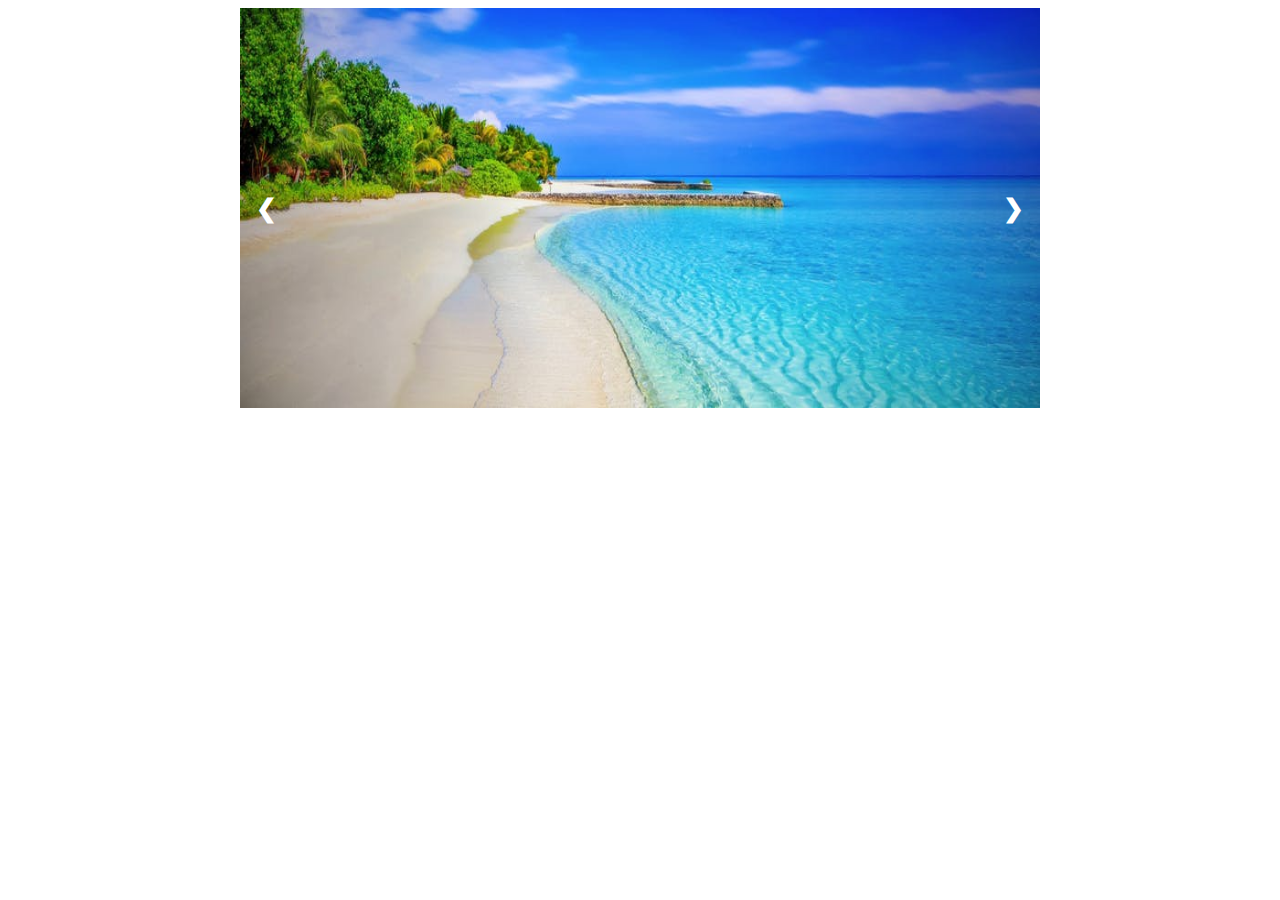
<file: slider/index.html>
<!DOCTYPE html>
<html>
<head>
    <meta charset="utf-8" />
    <meta http-equiv="X-UA-Compatible" content="IE=edge">
    <title>Page Title</title>
    <meta name="viewport" content="width=device-width, initial-scale=1">
    <link rel="stylesheet" type="text/css" media="screen" href="main.css" />
</head>

<body style="display: flex;justify-content: center">
    <div class="slider">
        <a id="prev">❮</a>
        <img>
        <a id="next">❯</a>
    </div>
    <script src="main.js"></script>
</body>
</html>
</file>
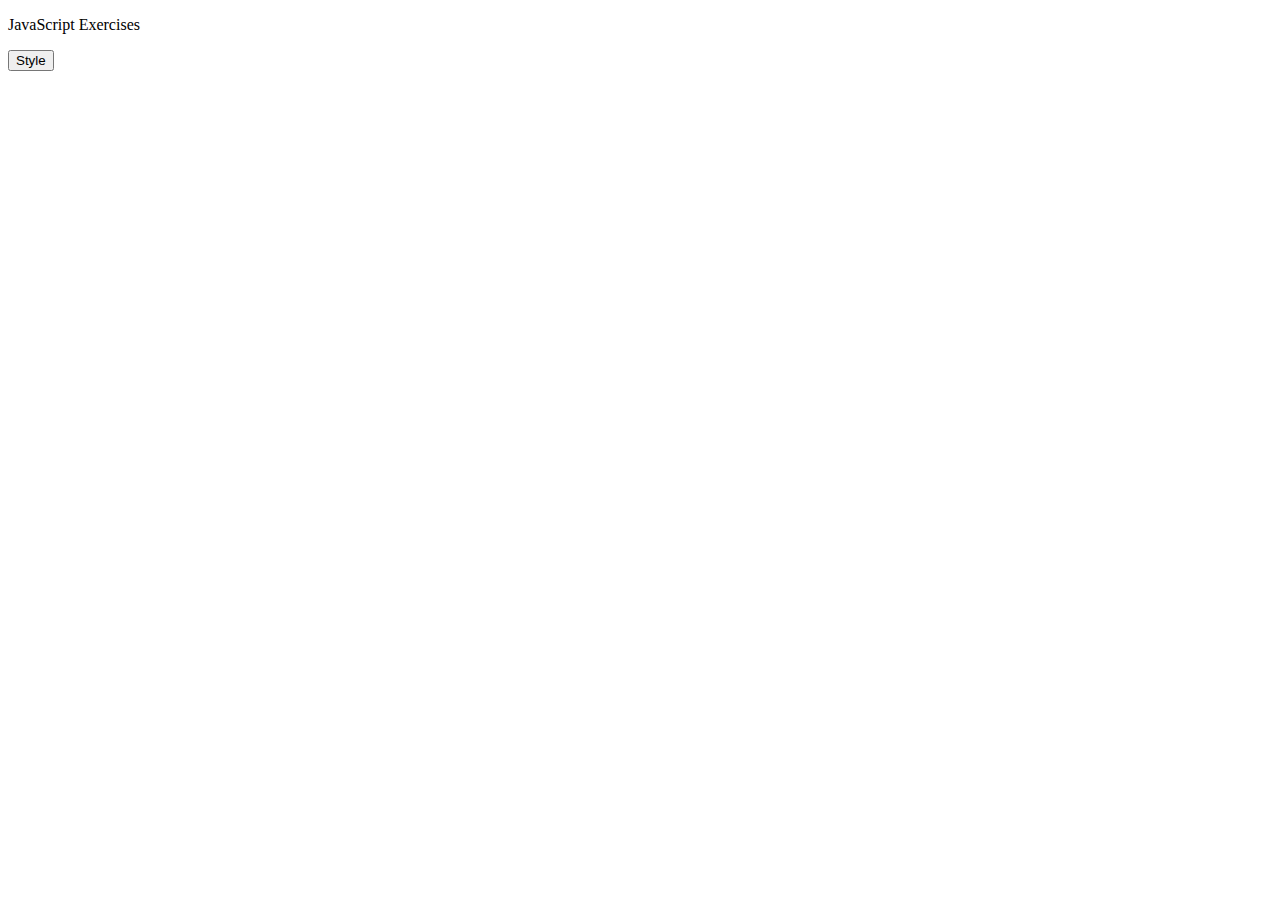
<file: task1/index.html>
<!DOCTYPE html>
<html>
  <head>
    <meta charset=utf-8 />
    <title>JS DOM paragraph style</title>
  </head> 
  <body>
      <style>
       .jstext{
           color:red;
           background-color: black;
       }
      </style>
    <p id ='text' >JavaScript Exercises</p>
    <div>
      <button id="jsstyle" onclick="js_style()">Style</button>
    </div>
    <script src="main.js"></script>
  </body>
</html>
</file>
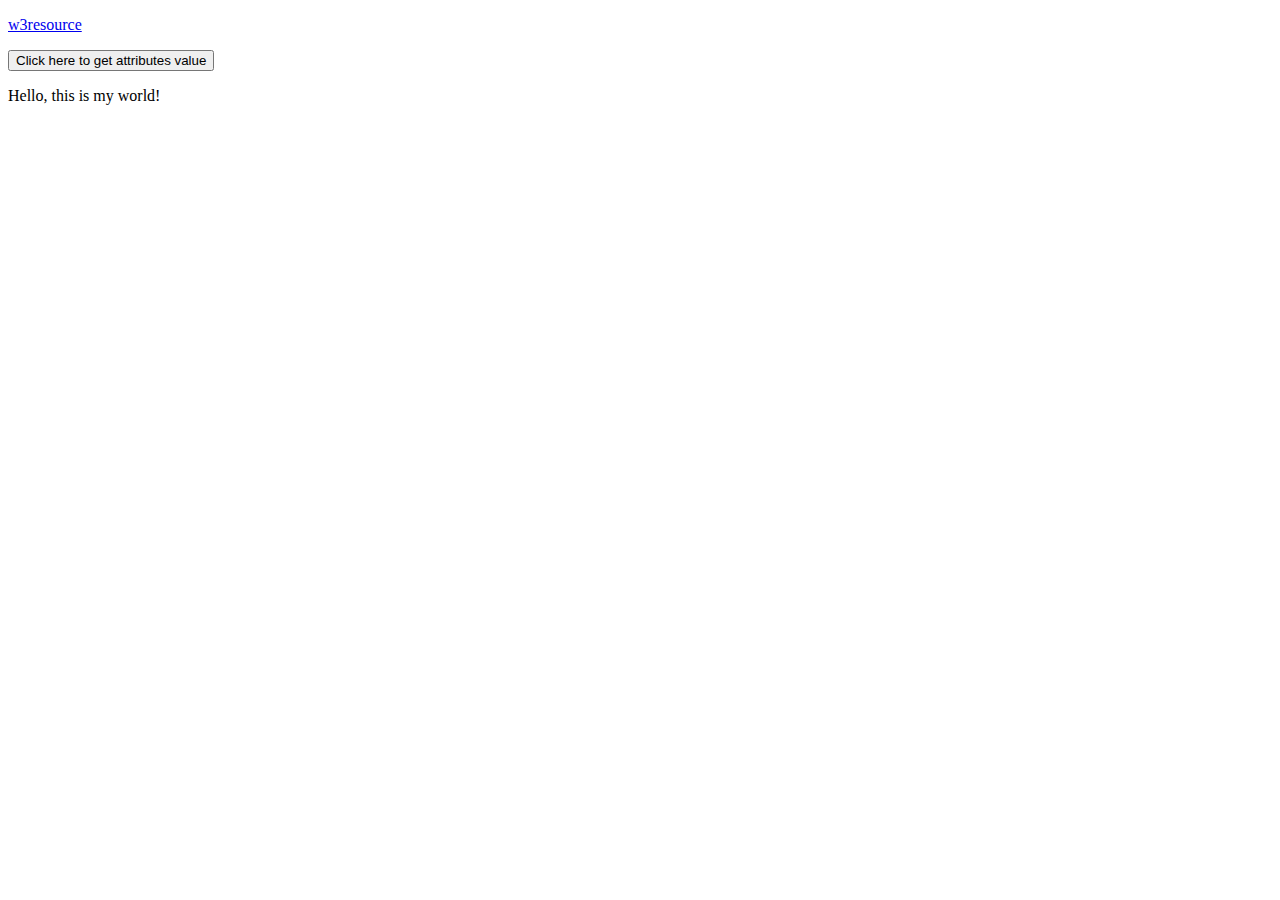
<file: task2-3/index.html>
<!DOCTYPE html>
<html>
  <head>
    <meta charset=utf-8 />
  </head>
  <body>
    <style>
    .bold{
      font-weight: bold;
    }
    </style>
    <p>
      <a id="w3r" type="text/html" hreflang="en-us" rel="nofollow" target="_self" href="https://www.w3resource.com/">w3resource</a>
    </p>
    <button onclick="getAttributes()">Click here to get  attributes value</button>
    <p id='boldParagraph'><span>Hello,</span> this is <span>my world!</span></p>
    <div class="values">
    </div>
    <script src="main.js"></script>
  </body>
</html>
</file>
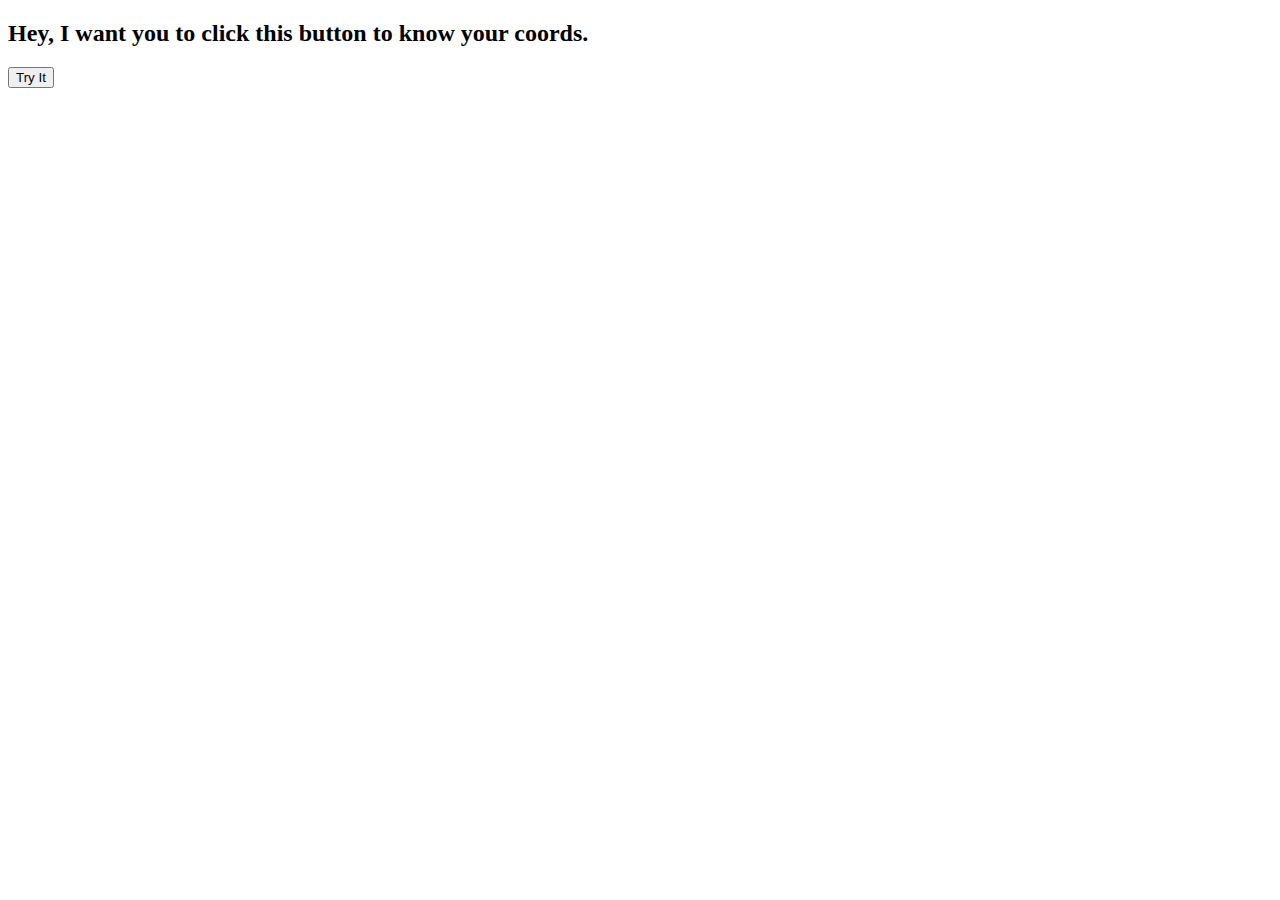
<file: task4/index.html>
<!DOCTYPE html>
<html>
<body>

<h2>Hey, I want you to click this button to know your coords.</h2>

<button onclick="getCurrentLocation()">Try It</button>

<div id="mapholder"></div>

<script src="main.js"></script>
</body>
</html>
</file>
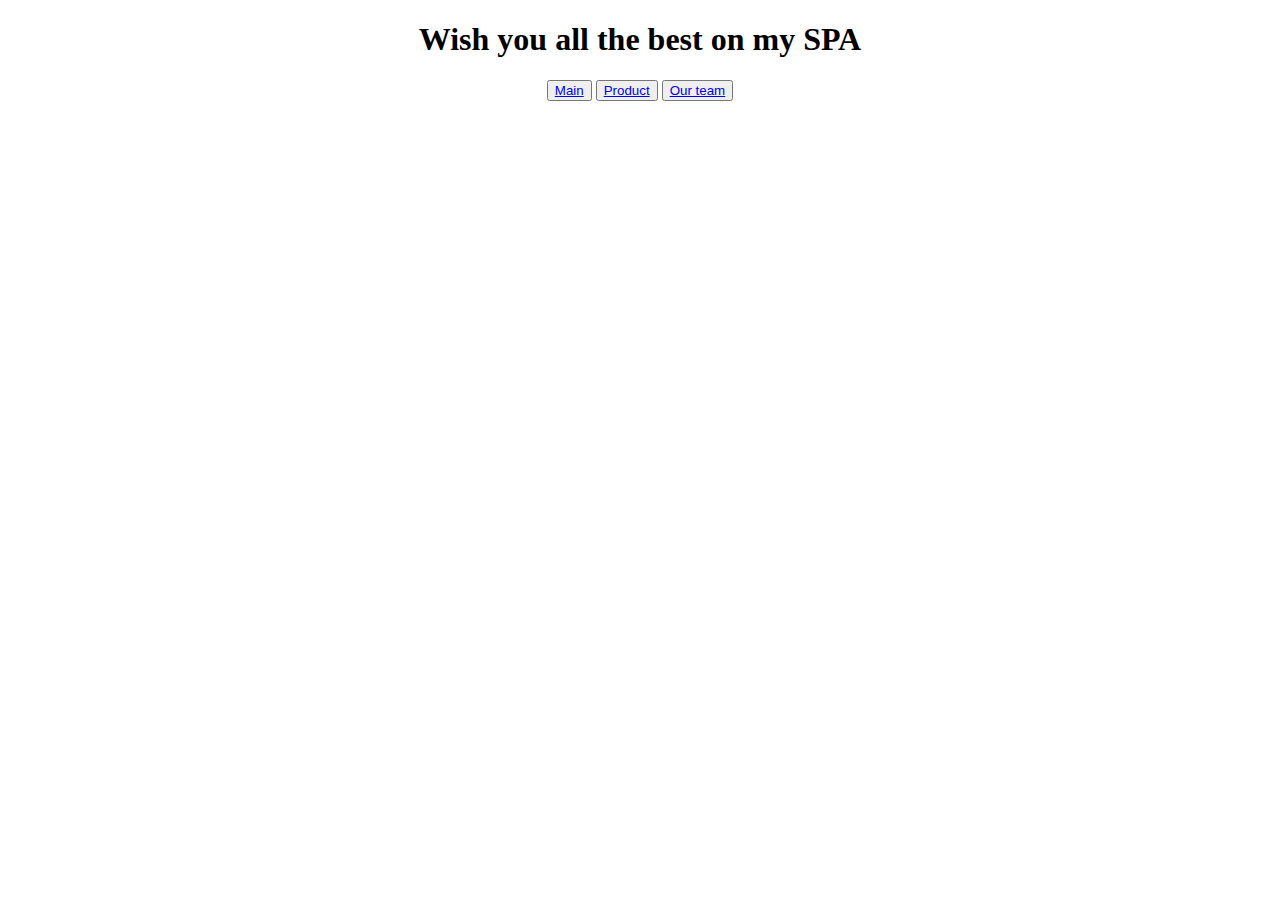
<file: task5/index.html>
<!DOCTYPE html>
<html>
<head>
    <meta charset="utf-8" />
    <meta http-equiv="X-UA-Compatible" content="IE=edge">
    <title>Page Title</title>
    <meta name="viewport" content="width=device-width, initial-scale=1">
    <link rel="stylesheet" href="main.css">
</head>
<body>
    <header>
        <h1>Wish you all the best on my SPA</h1>
    </header>
    <main>
        <div class="container"> 
            <nav id="navigation">
                <button class="item"><a href="#main">Main</a></button>
                <button class="item"><a href="#product">Product</a></button>
                <button class="item"><a href="#ourteam">Our team</a></button>
            </nav>
            <div class="content">
                
            </div>
        </div>
    </main>
    <script src="main.js"></script>
</body>
</html>
</file>
<file: slider/main.css>
.slider{
  position: relative;
}

img{
    width:800px;
    height:400px;
}

#next,#prev{
    position: absolute;
    padding: 16px;
    font-size: 25px;
    font-weight: 900;
    top:42%;
    color: white;
}

#next:hover,#prev:hover{
    background-color: dimgrey;
    opacity: 0.4;
    cursor: pointer;
}

#next{
 right:0px;
}
</file>
<file: task5/main.css>
h1{
    text-align: center;
}

main{
    display:flex;
    justify-content:center;
}

.passive{
    display: none;
}
</file>
